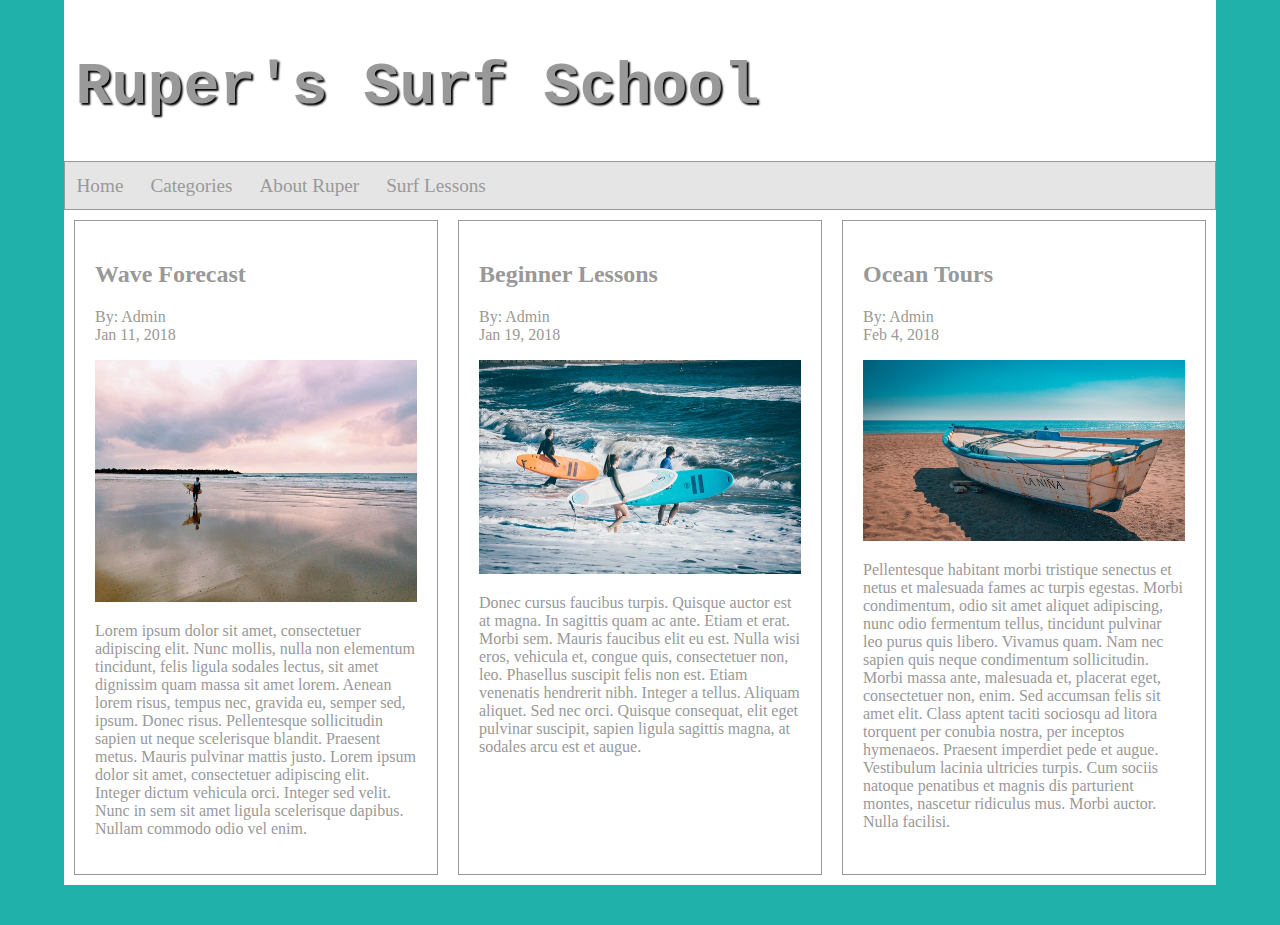
<file: index.html>
<!DOCTYPE html>
<html>
    <head>
        <title>Ruper's Surf School</title>

        <!--[if lt IE 9]>
        <script src="http://html5shiv.googlecode.com/svn/trunk/html5.js"></script>
        <![endif]-->
        <link rel="stylesheet" type="text/css" href="main.css">
    </head>
<body>
<div id="wrap">
    <header>
        <h1>Ruper's Surf School</h1>
    </header>

    <nav>
        <ul>
            <li><a href="index.html">Home</a></li>
            <li><a href="#">Categories</a></li>
            <li><a href="about.html">About Ruper</a></li>
            <li><a href="#">Surf Lessons</a></li>
        </ul>
    </nav>

    <div id="flex-container">
        <section class="flex-section">
            <h2>Wave Forecast</h2>
            <p>By: Admin<br>
            Jan 11, 2018</p>
            <p><img src="images/beach1.jpg" alt="Wave Forecast"></p>
            <p>Lorem ipsum dolor sit amet, consectetuer adipiscing elit. Nunc mollis, nulla non elementum tincidunt, felis ligula sodales lectus, sit amet dignissim quam massa sit amet lorem. Aenean lorem risus, tempus nec, gravida eu, semper sed, ipsum. Donec risus. Pellentesque sollicitudin sapien ut neque scelerisque blandit. Praesent metus. Mauris pulvinar mattis justo. Lorem ipsum dolor sit amet, consectetuer adipiscing elit. Integer dictum vehicula orci. Integer sed velit. Nunc in sem sit amet ligula scelerisque dapibus. Nullam commodo odio vel enim. </p>

        </section>

        <section class="flex-section">
            <h2>Beginner Lessons</h2>
            <p>By: Admin<br>
            Jan 19, 2018</p>
            <p><img src="images/beach3.jpeg" alt="Beginner Lessons"></p>
            <p>Donec cursus faucibus turpis. Quisque auctor est at magna. In sagittis quam ac ante. Etiam et erat. Morbi sem. Mauris faucibus elit eu est. Nulla wisi eros, vehicula et, congue quis, consectetuer non, leo. Phasellus suscipit felis non est. Etiam venenatis hendrerit nibh. Integer a tellus. Aliquam aliquet. Sed nec orci. Quisque consequat, elit eget pulvinar suscipit, sapien ligula sagittis magna, at sodales arcu est et augue. </p>

        </section>

        <section class="flex-section">
            <h2>Ocean Tours</h2>
            <p>By: Admin<br>
            Feb 4, 2018</p>
            <p><img src="images/beach2.jpeg" alt="Ocean Tours"></p>
            <p>Pellentesque habitant morbi tristique senectus et netus et malesuada fames ac turpis egestas. Morbi condimentum, odio sit amet aliquet adipiscing, nunc odio fermentum tellus, tincidunt pulvinar leo purus quis libero. Vivamus quam. Nam nec sapien quis neque condimentum sollicitudin. Morbi massa ante, malesuada et, placerat eget, consectetuer non, enim. Sed accumsan felis sit amet elit. Class aptent taciti sociosqu ad litora torquent per conubia nostra, per inceptos hymenaeos. Praesent imperdiet pede et augue. Vestibulum lacinia ultricies turpis. Cum sociis natoque penatibus et magnis dis parturient montes, nascetur ridiculus mus. Morbi auctor. Nulla facilisi. </p>

        </section>
    </div>
</div>
</body>
</html>
</file>
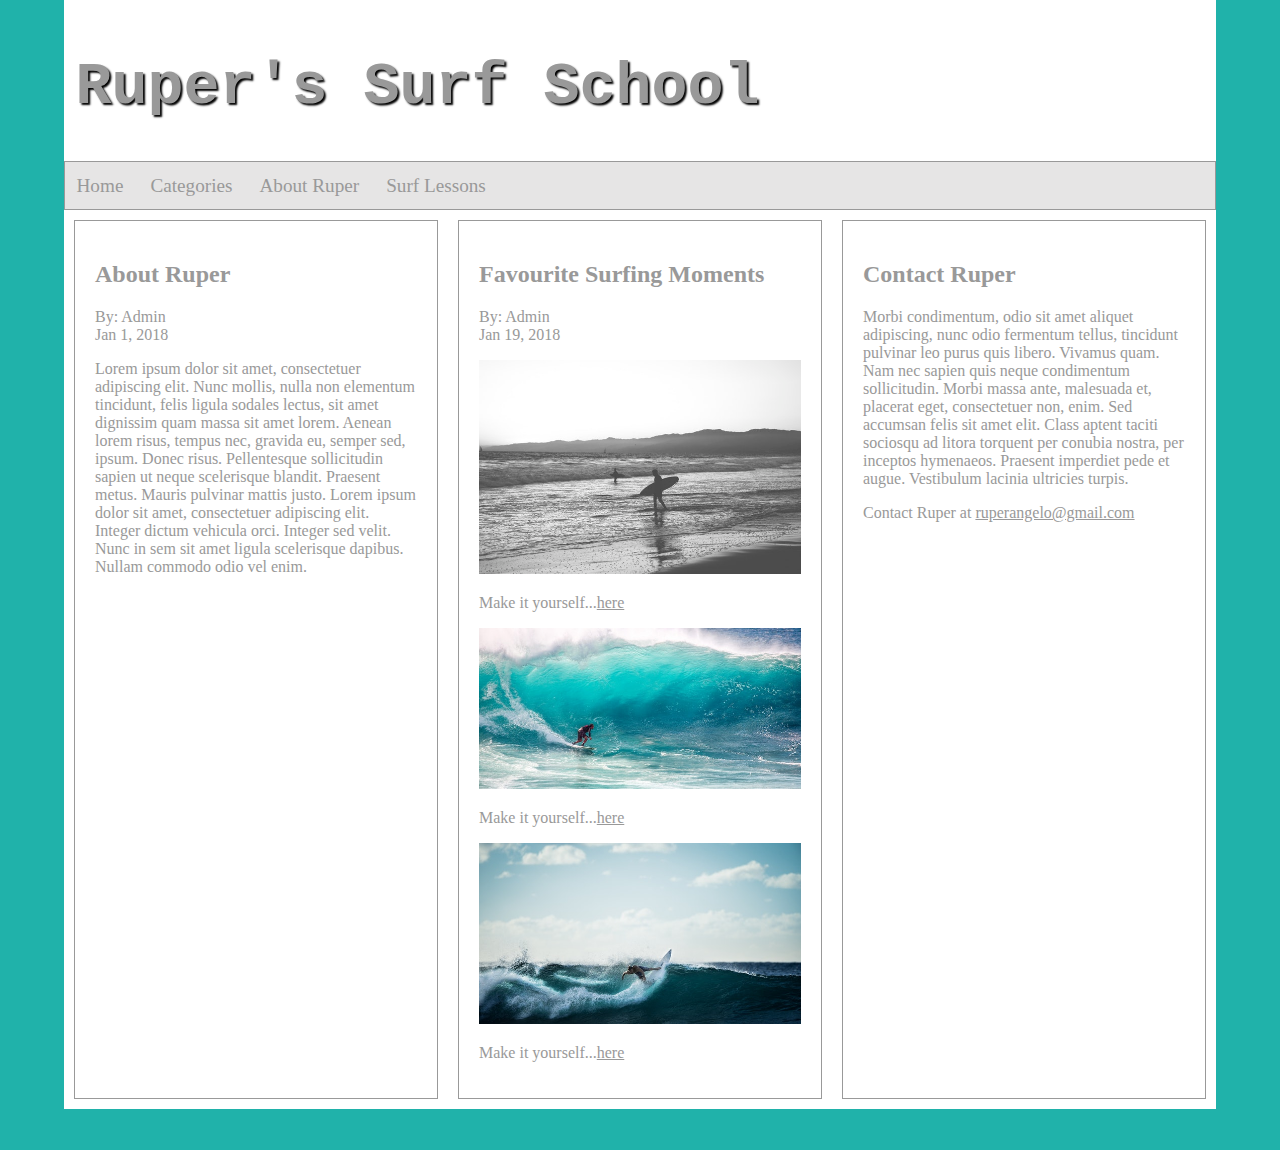
<file: about.html>
<!DOCTYPE html>
<html>
    <head>
        <title>Ruper's Surf School</title>

        <!--[if lt IE 9]>
        <script src="http://html5shiv.googlecode.com/svn/trunk/html5.js"></script>
        <![endif]-->
        <link rel="stylesheet" type="text/css" href="main.css">
    </head>
<body>
<div id="wrap">
    <header>
        <h1>Ruper's Surf School</h1>
    </header>

    <nav>
        <ul>
            <li><a href="index.html">Home</a></li>
            <li><a href="#">Categories</a></li>
            <li><a href="about.html">About Ruper</a></li>
            <li><a href="#">Surf Lessons</a></li>
        </ul>
    </nav>

    <div id="flex-container">
        <section class="flex-section">
            <h2>About Ruper</h2>
            <p>By: Admin<br>
            Jan 1, 2018</p>
            
            <p>Lorem ipsum dolor sit amet, consectetuer adipiscing elit. Nunc mollis, nulla non elementum tincidunt, felis ligula sodales lectus, sit amet dignissim quam massa sit amet lorem. Aenean lorem risus, tempus nec, gravida eu, semper sed, ipsum. Donec risus. Pellentesque sollicitudin sapien ut neque scelerisque blandit. Praesent metus. Mauris pulvinar mattis justo. Lorem ipsum dolor sit amet, consectetuer adipiscing elit. Integer dictum vehicula orci. Integer sed velit. Nunc in sem sit amet ligula scelerisque dapibus. Nullam commodo odio vel enim. </p>

        </section>

        <section class="flex-section">
            <h2>Favourite Surfing Moments</h2>
            <p>By: Admin<br>
            Jan 19, 2018</p>
            <!-- favourites content goes here -->
            <p><img src="images/fav1.jpg" alt="Favourite 1"></p>
            <p>Make it yourself...<a href="#">here</a></p>
            <p><img src="images/fav2.jpeg" alt="Favourite 2"></p>
            <p>Make it yourself...<a href="#">here</a></p>
            <p><img src="images/fav3.jpg" alt="Favourite 3"></p>
            <p>Make it yourself...<a href="#">here</a></p>
        </section>

        <section class="flex-section">
            <h2>Contact Ruper</h2>

            <p>Morbi condimentum, odio sit amet aliquet adipiscing, nunc odio fermentum tellus, tincidunt pulvinar leo purus quis libero. Vivamus quam. Nam nec sapien quis neque condimentum sollicitudin. Morbi massa ante, malesuada et, placerat eget, consectetuer non, enim. Sed accumsan felis sit amet elit. Class aptent taciti sociosqu ad litora torquent per conubia nostra, per inceptos hymenaeos. Praesent imperdiet pede et augue. Vestibulum lacinia ultricies turpis.  </p>
            <p>Contact Ruper at <a href="mailto:ruperangelo@gmail.com">ruperangelo@gmail.com</a></p>

        </section>
    </div>


</div>
</body>
</html>
</file>
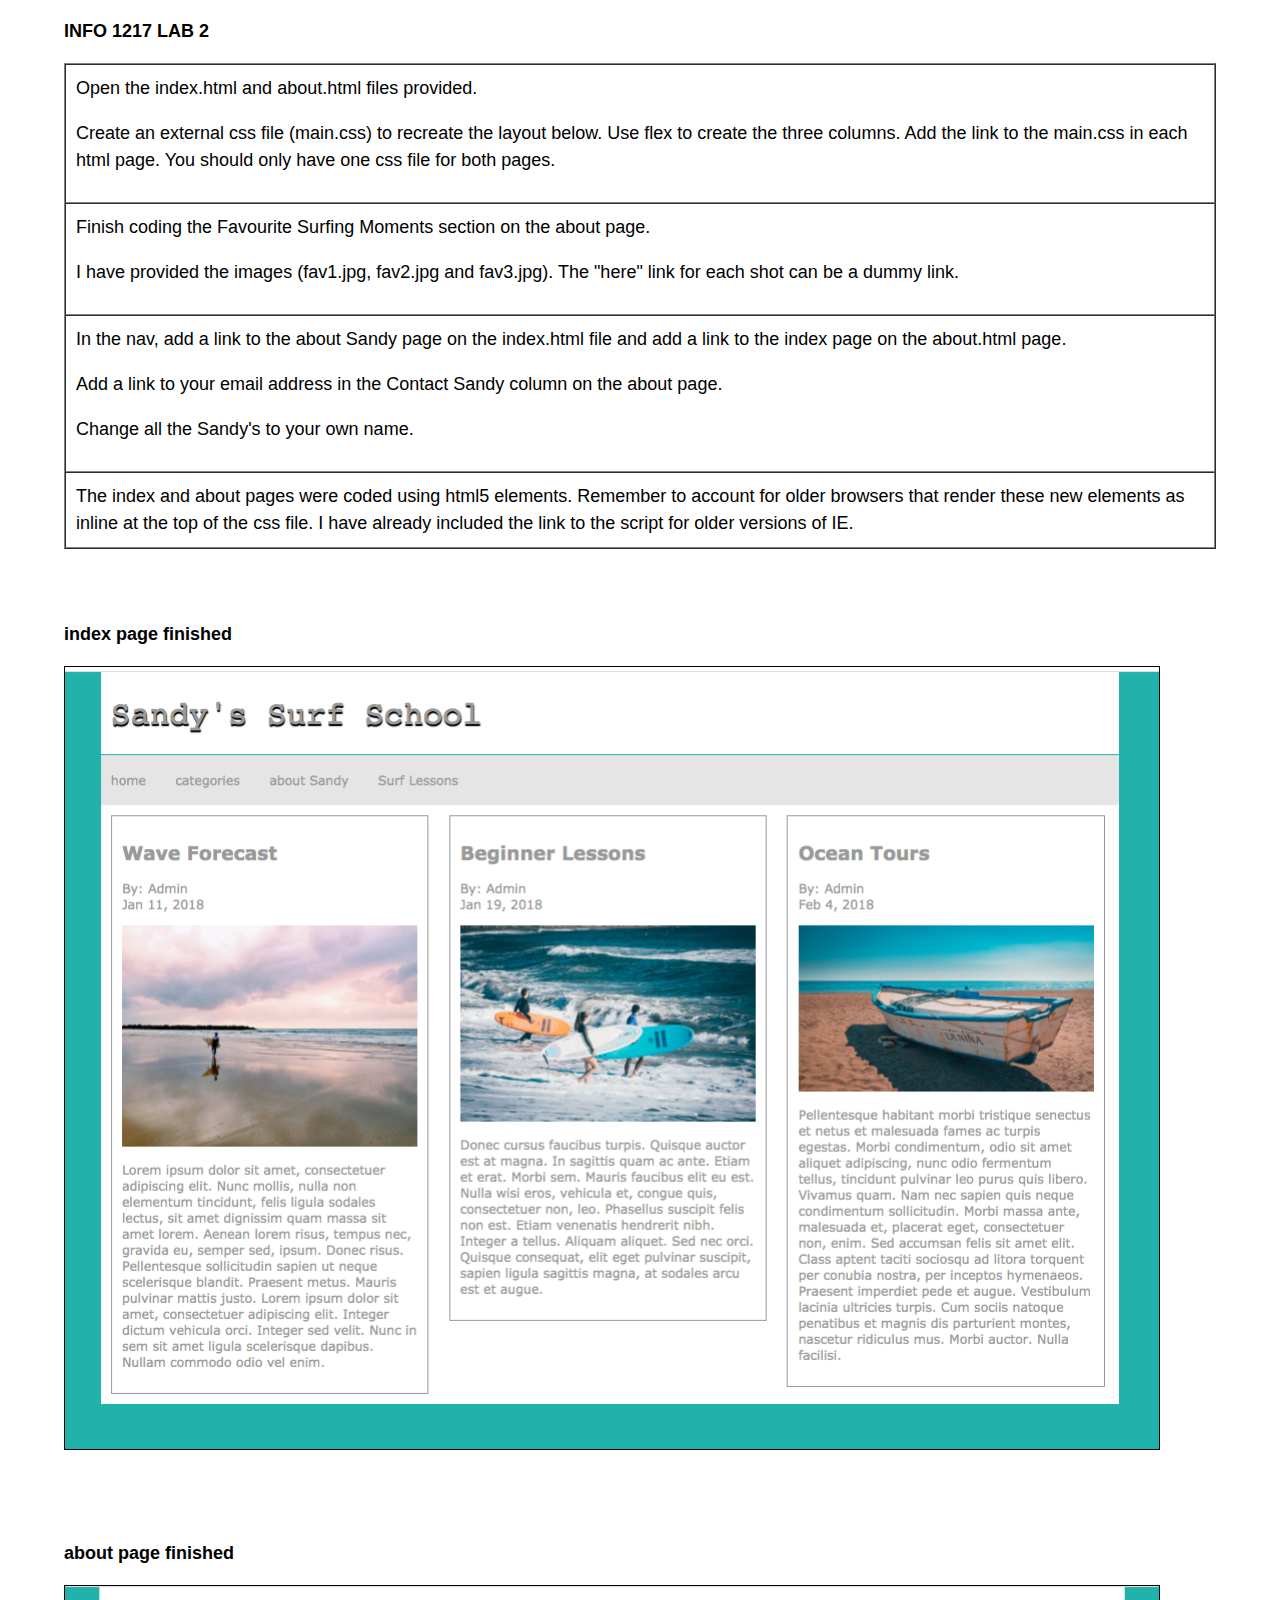
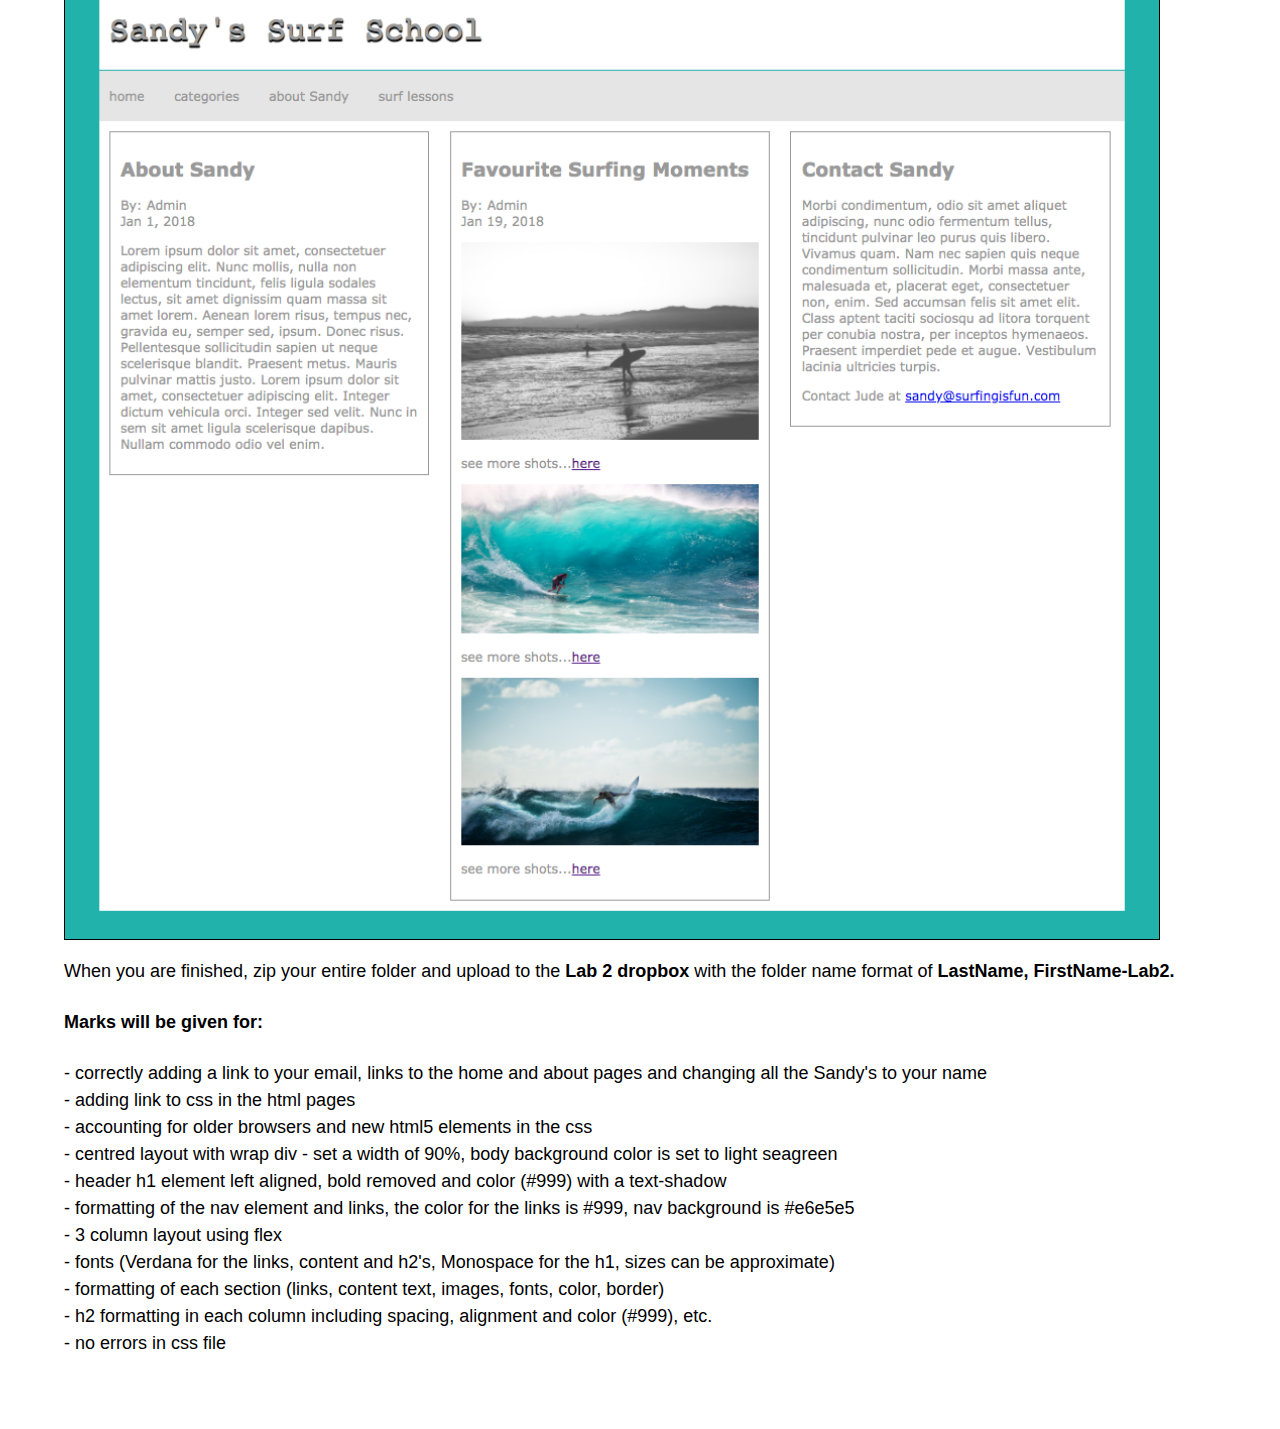
<file: instructions.html>
<!DOCTYPE HTML PUBLIC "-//W3C//DTD HTML 4.01 Transitional//EN" "http://www.w3.org/TR/html4/loose.dtd">
<html>
<head>
<meta http-equiv="Content-Type" content="text/html; charset=utf-8">
<title>lab 2</title>
<style type="text/css">
<!--
body  {
	font: 18px/1.5 Verdana, Geneva, sans-serif;
}


body {
width: 90%;
margin: 10px auto;
}


-->
</style>
</head>

<body>
<p><strong>INFO 1217 LAB 2</strong></p>

<table border="1" cellpadding="10" cellspacing="0">

<tr>
<td>
Open the index.html and about.html files provided.<p>Create an external css file (main.css) to recreate the layout below. Use flex to create the three columns.  Add the link to the main.css in each html page. You should only have one css file for both pages.</p> </td>
</tr>
<tr>
<td>Finish coding the Favourite Surfing Moments section on the about page. <p> I have provided the images (fav1.jpg, fav2.jpg and fav3.jpg).  The "here" link for each shot can be a dummy link. </p></td>
</tr>
<tr>
<td>In the nav, add a link to the about Sandy page on the index.html file and add a link to the index page on the about.html page. <p>Add a link to  your email address in the Contact Sandy column on the about page. <p>Change all the Sandy's to your own name.</td></tr>
<tr>

<td>The index and about pages were coded using html5 elements. Remember to account for older browsers that render these new elements as inline at the top of the css file. I have already included the link to the script for older versions of IE.</td>
</tr>
</table>

<br />
<br />
<p><strong>index page finished</strong></p>
<p><img src="home-screenshot.png" alt="home page" width="95%" border="1"/></p>
<br />
<br />
<p><strong>about  page finished</strong></p>
<p><img src="about-screenshot.png" alt="about"  width="95%" border="1" /></p>
<p>When you are finished, zip your entire folder and upload to the<strong> Lab 2 dropbox</strong> with the folder name format of <strong>LastName, FirstName-Lab2.</strong> </p>
<h4>Marks will be given for:</h4>

 <p> - correctly adding  a link to your email, links to the home and about pages and changing all the Sandy's to your name <br />
- adding link to css in the html pages <br />
- accounting for older browsers and new html5 elements in the css <br />
 - centred layout with wrap div - set a width of 90%, body background color is set to light seagreen<br>
- header h1 element left aligned, bold removed and color (#999) with a text-shadow
<br>
- formatting of the nav element and links, the color for the links is #999, nav background is #e6e5e5<br>
  - 3 column layout using flex<br>
  - fonts (Verdana for the links, content and h2's,  Monospace for the h1, sizes can be approximate)<br>
  - formatting of each section (links, content text, images, fonts, color, border)  <br />
  - h2 formatting in each column including spacing, alignment and color (#999), etc.<br>
- no errors in css file<br>
<br>
  <br>
</p>

</body>
</html>
</file>
<file: main.css>
body{
    background-color: lightseagreen;
    margin: 0;
    padding: 0;
}

#wrap{
    position:relative;   
    background-color: #fff;
    left: 5%;
    right: 5%;
    width: 90%; 
    padding-top: 1%;
    margin-bottom: 3%; 
}


h1 {
    font-family: Monospace;
    font-size: 60px; 
    color: #999;
    margin-left: 1%;
    text-align: left;
    text-shadow: 2px 2px 2px black;
}

h2, p, a{
    font-family: Verdana;
    color: #999;
}

nav{
    background-color: #e6e5e5;
    padding-top: 1%;
    padding-bottom: 1%;
    border: 1px solid #999;
}

nav ul{
    list-style: none;
    padding: 0%;
    margin-top: 1px;
    margin-bottom: 1px;
}

nav li{
    display: inline;
    text-align: left;
    font-size: 120%;
    padding: 1%;
}

nav a{
    color: #999;
    text-decoration: none;
}

section img{
    width: 100%;
}

/*********************** Flex ********************/
#flex-container{
    display: flex;
}

.flex-section{
    width: 30%;     
    padding: 20px;
    border: 1px solid #999;
    margin: 10px;
}
</file>
